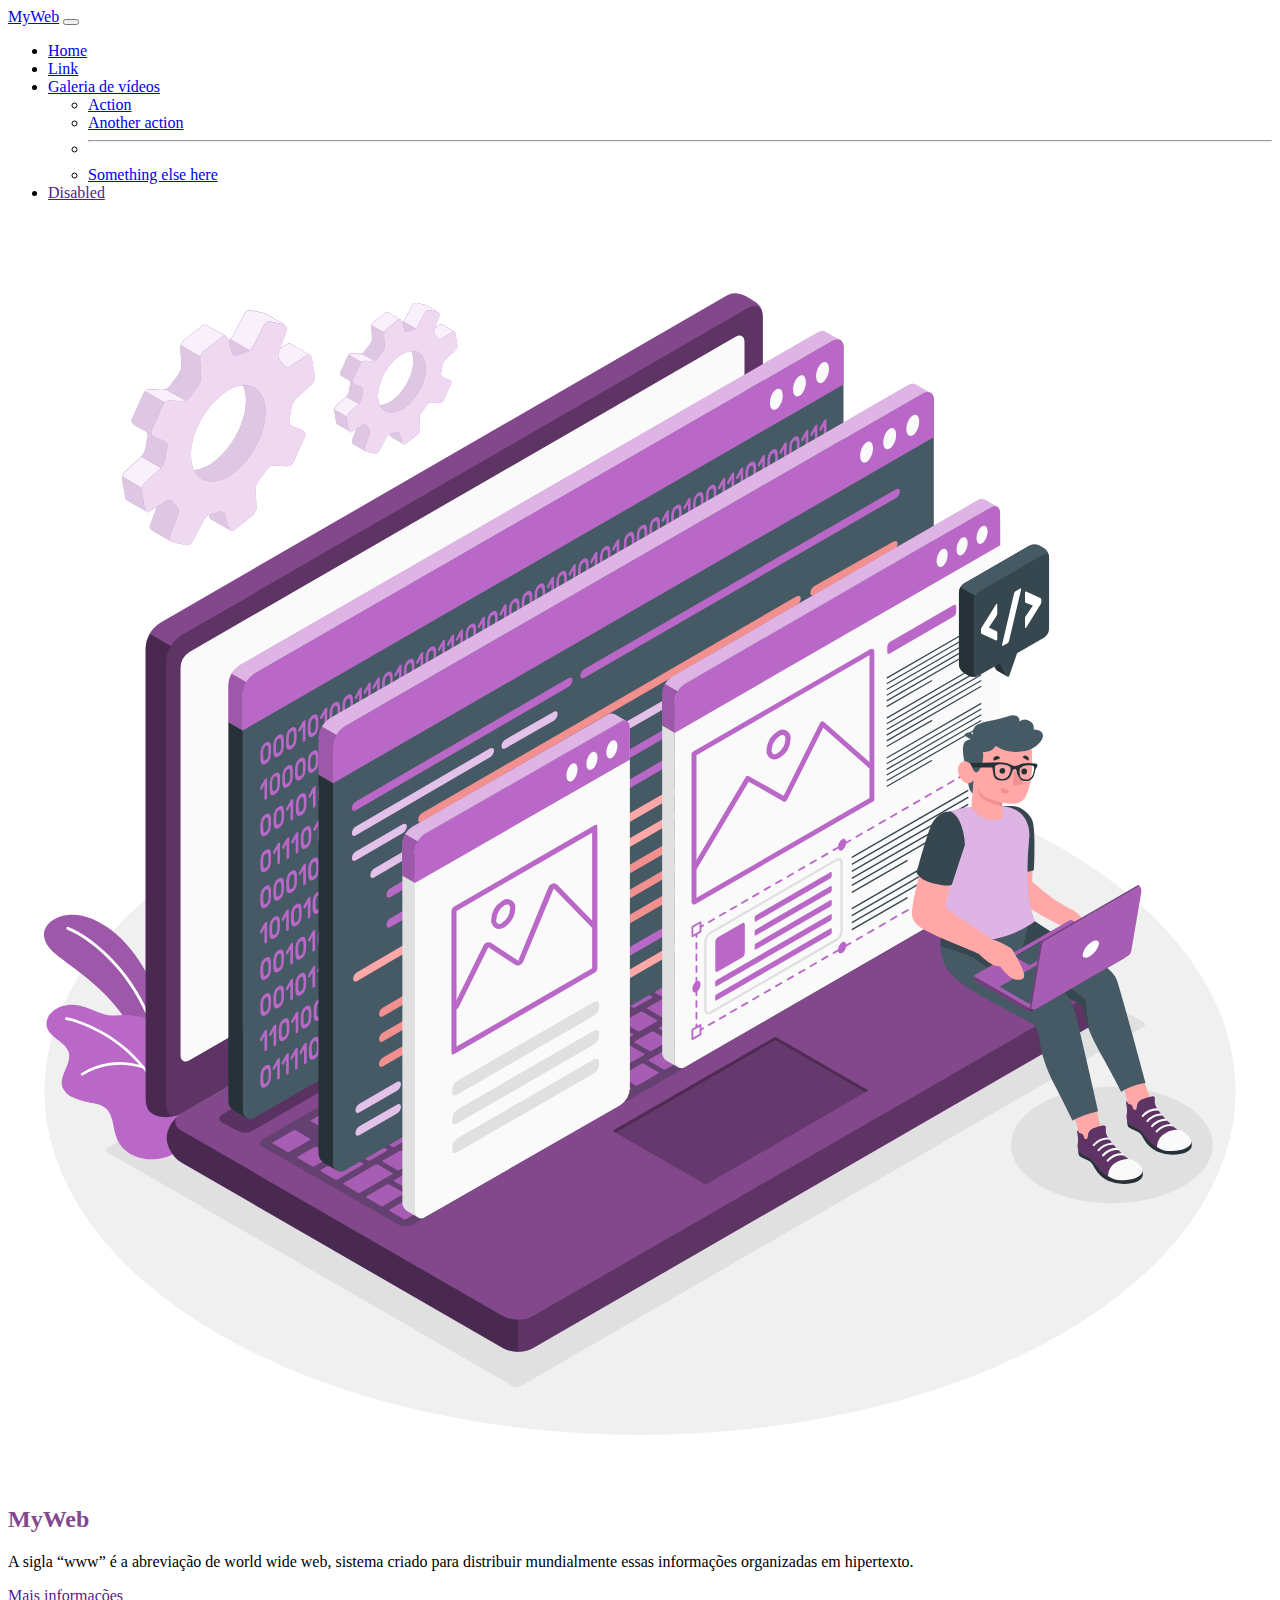
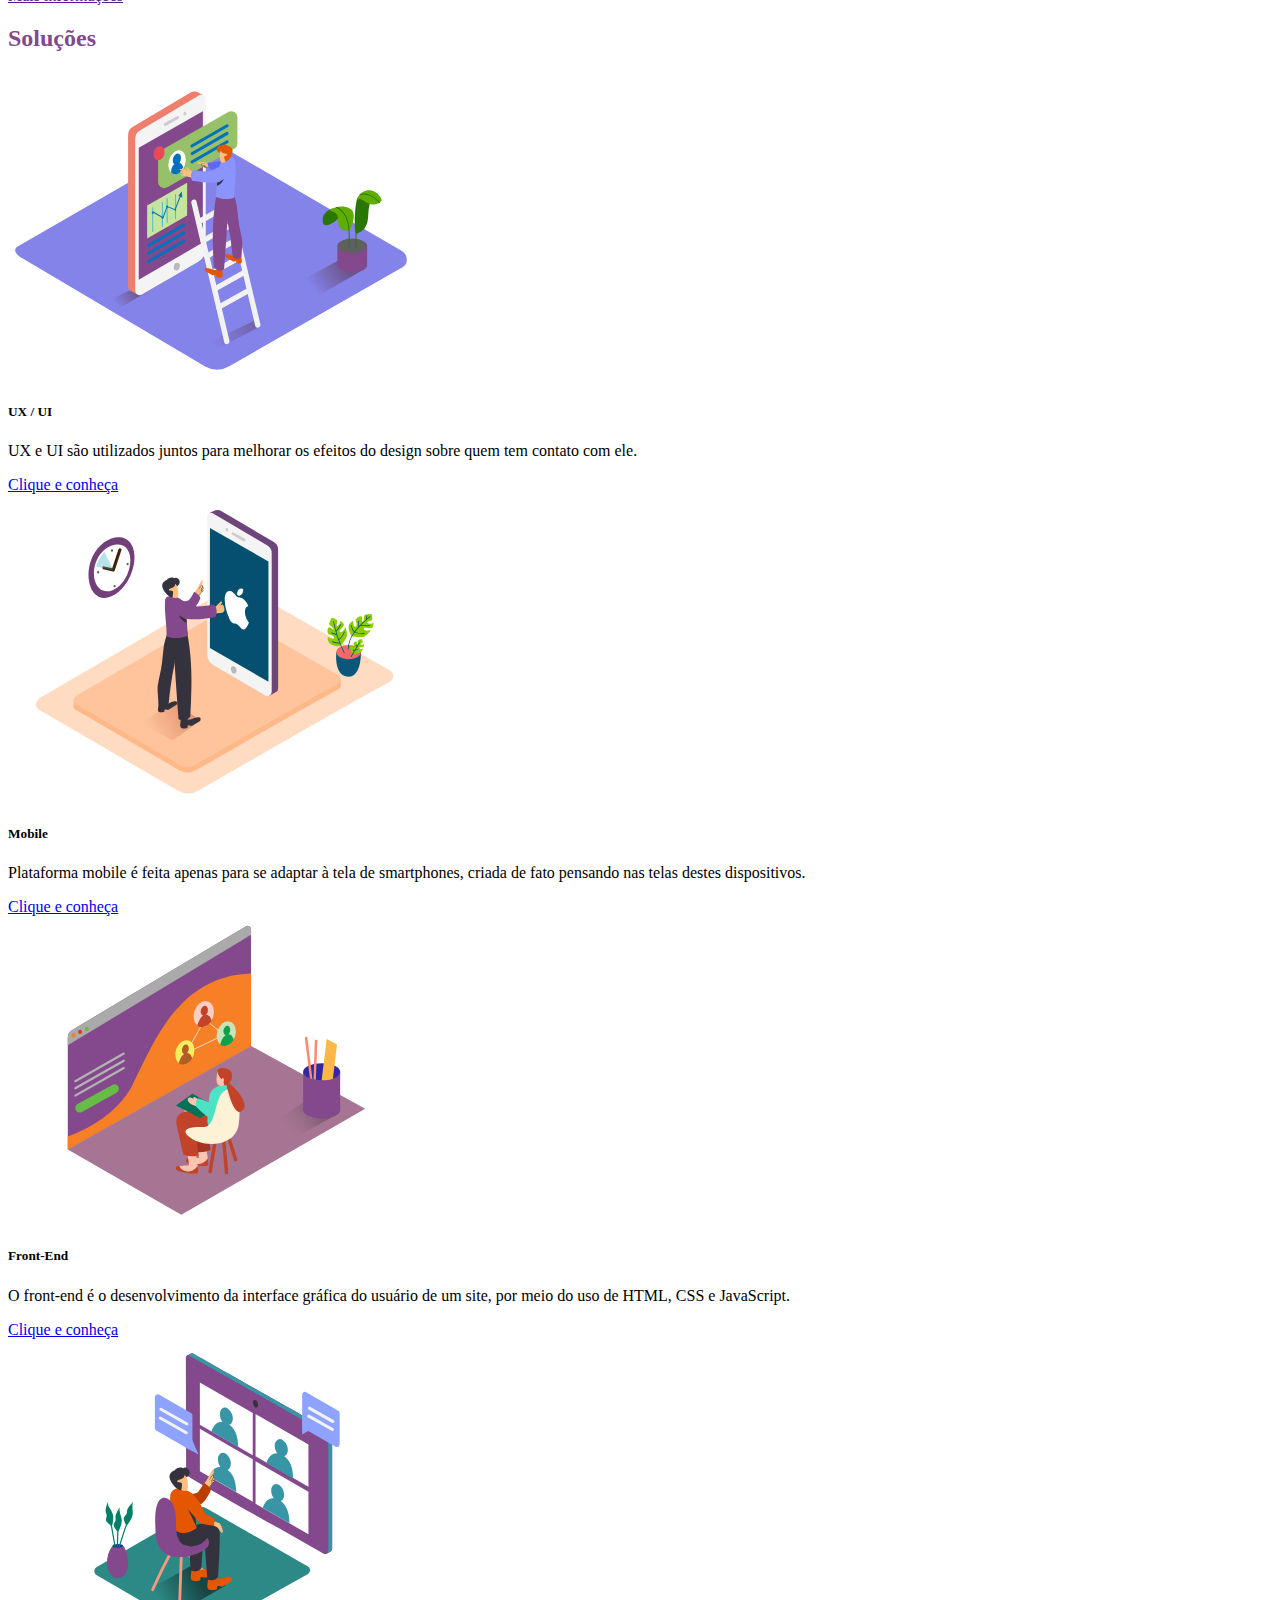
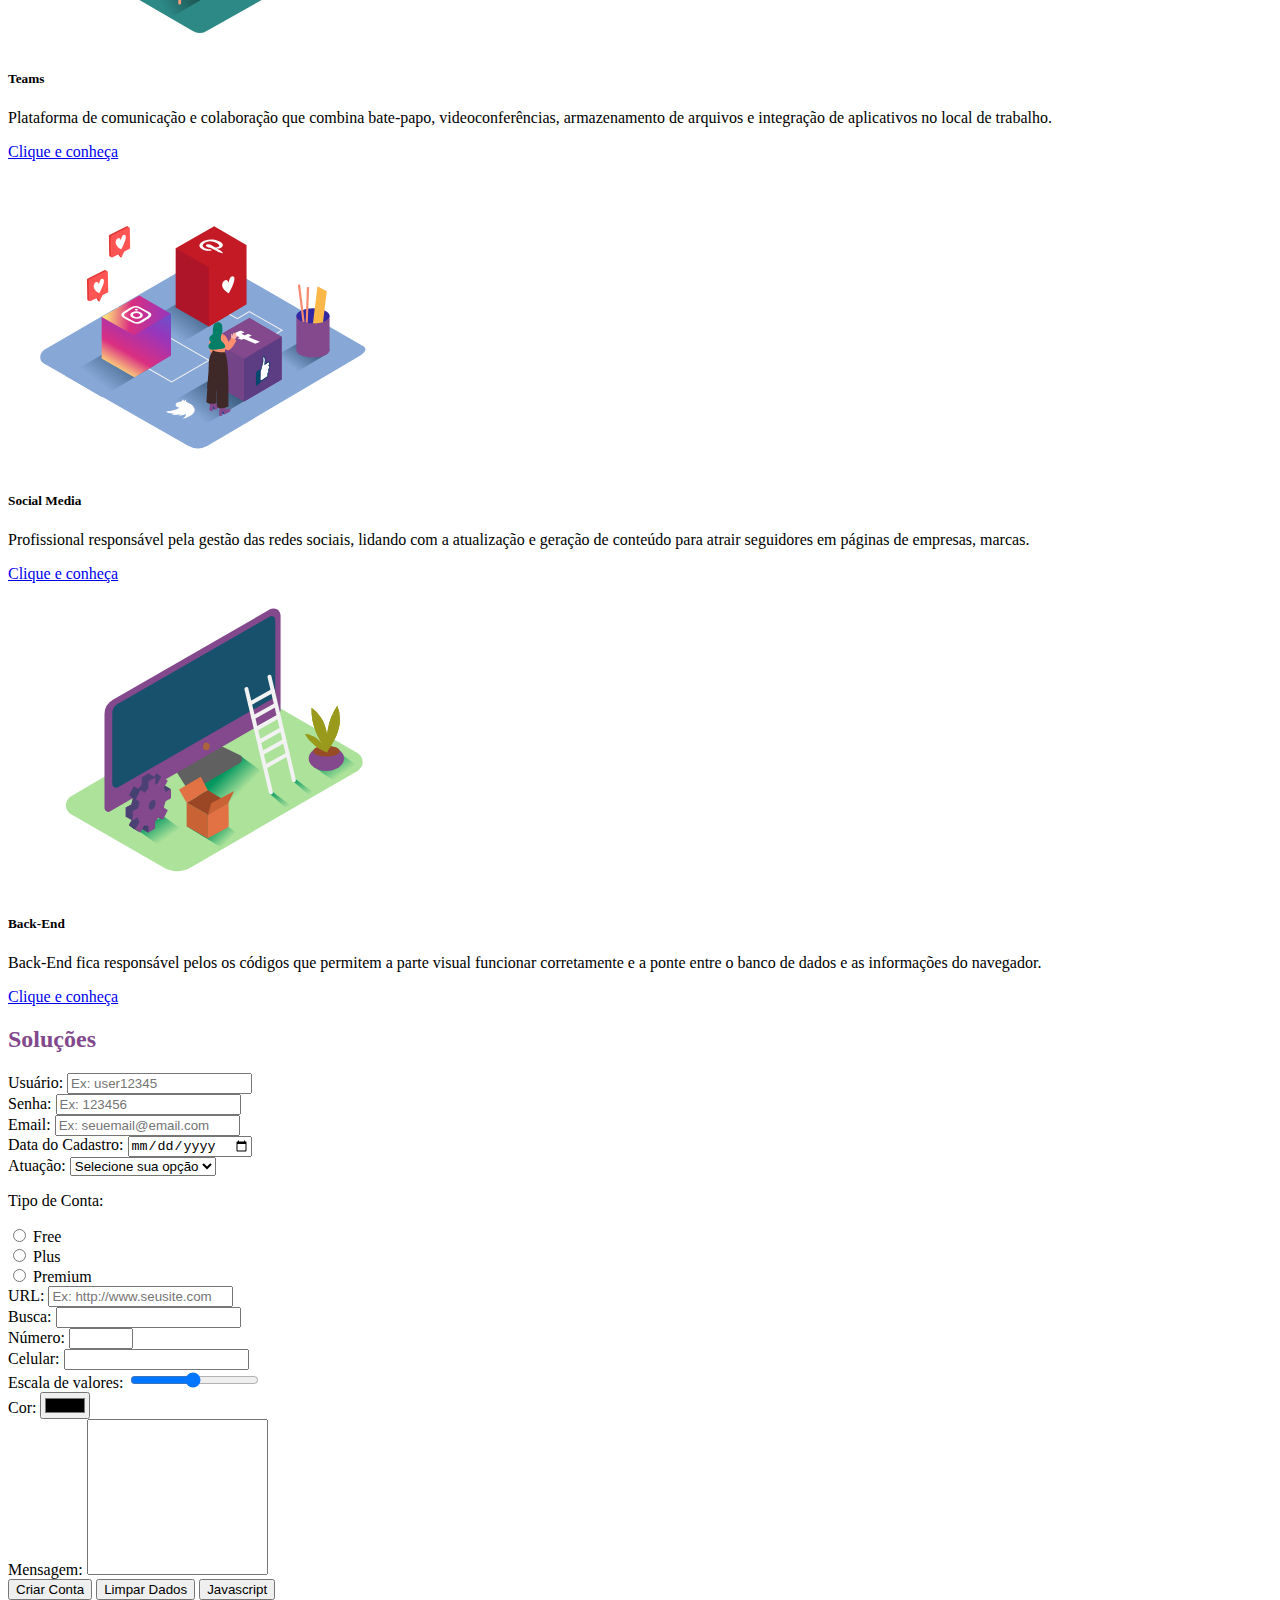
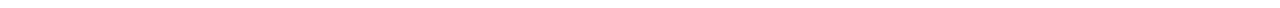
<file: index.html>
<!doctype html>
<html lang="pt-BR">

<head>
    <meta charset="utf-8">
    <meta name="viewport" content="width=device-width, initial-scale=1">

    <title>Grid System</title>

    <link href="https://cdn.jsdelivr.net/npm/bootstrap@5.2.0/dist/css/bootstrap.min.css" rel="stylesheet"
        integrity="sha384-gH2yIJqKdNHPEq0n4Mqa/HGKIhSkIHeL5AyhkYV8i59U5AR6csBvApHHNl/vI1Bx" crossorigin="anonymous">

    <link rel="stylesheet" href="./css/style.css">



</head>

<body>

    <nav class="navbar navbar-expand-lg bg-dark navbar-dark">
        <div class="container-fluid">
            <a class="navbar-brand" href="#">MyWeb</a>
            <button class="navbar-toggler" type="button" data-bs-toggle="collapse"
                data-bs-target="#navbarSupportedContent" aria-controls="navbarSupportedContent" aria-expanded="false"
                aria-label="Toggle navigation">
                <span class="navbar-toggler-icon"></span>
            </button>
            <div class="collapse navbar-collapse" id="navbarSupportedContent">
                <ul class="navbar-nav ms-auto mb-2 mb-lg-0">
                    <li class="nav-item">
                        <a class="nav-link active" aria-current="page" href="#">Home</a>
                    </li>
                    <li class="nav-item">
                        <a class="nav-link" href="#">Link</a>
                    </li>
                    <li class="nav-item dropdown">
                        <a class="nav-link dropdown-toggle" href="#" role="button" data-bs-toggle="dropdown"
                            aria-expanded="false">
                            Galeria de vídeos
                        </a>
                        <ul class="dropdown-menu">
                            <li><a class="dropdown-item" href="#">Action</a></li>
                            <li><a class="dropdown-item" href="#">Another action</a></li>
                            <li>
                                <hr class="dropdown-divider">
                            </li>
                            <li><a class="dropdown-item" href="#">Something else here</a></li>
                        </ul>
                    </li>
                    <li class="nav-item">
                        <a href="" class="nav-link">Disabled</a>
                    </li>
                </ul>                
            </div>
        </div>
    </nav>

    <div class="container my-5">

        <!-- linha do grid -->
        <div class="row">

            <!-- 1a. coluna -->
            <div class="col-12 col-sm-12 col-md-6">
                <img src="./images/developer-activity-animate.svg" alt="Banner">
            </div>
            <!-- fim 1a. coluna -->

            <!-- 2a.coluna -->
            <div class="col-12 col-sm-12 col-md-6 d-flex flex-column align-items-center justify-content-center">
                <h2 class="display-2 text-purple">MyWeb</h2>
                <p class="lead">A sigla “www” é a abreviação de world wide web, sistema criado para distribuir mundialmente essas informações organizadas em hipertexto.</p>
                <a href="" class="btn btn-outline-danger">Mais informações</a>
            </div>
            <!-- fim 2a.coluna -->
        </div>
        <!-- fim linha do grid -->

        <h2 class="display-2 text-purple text-center mb-3">Soluções</h2>

        <!-- linha do grid -->
        <div class="row">

            <!-- 1o. card -->
            <div class="my-3 col-sm-12 col-md-6 col-lg-4">
                <div class="card">
                    <img src="./images/cards/Content creation_Isometric.svg" class="card-img-top" alt="Imagem padrão">
                    <div class="card-body">
                        <h5 class="card-title">UX / UI</h5>
                        <p class="card-text">UX e UI são utilizados juntos para melhorar os efeitos do design sobre quem tem contato com ele.</p>
                        <a href="#" class="btn btn-outline-danger">Clique e conheça</a>
                    </div>
                </div>
            </div>
            <!-- fim 1o. card -->

            <!-- 2o. card -->
            <div class="my-3 col-sm-12 col-md-6 col-lg-4">
                <div class="card">
                    <img src="./images/cards/Iphone_Isometric.svg" class="card-img-top" alt="Imagem padrão">
                    <div class="card-body">
                        <h5 class="card-title">Mobile</h5>
                        <p class="card-text">Plataforma mobile é feita apenas para se adaptar à tela de smartphones, criada de fato pensando nas telas destes dispositivos.</p>
                        <a href="#" class="btn btn-outline-danger">Clique e conheça</a>
                    </div>
                </div>
            </div>
            <!-- fim 2o. card -->

            <!-- 3o. card -->
            <div class="my-3 col-sm-12 col-md-6 col-lg-4">
                <div class="card">
                    <img src="./images/cards/Landing Page_Isometric.svg" class="card-img-top" alt="Imagem padrão">
                    <div class="card-body">
                        <h5 class="card-title">Front-End</h5>
                        <p class="card-text">O front-end é o desenvolvimento da interface gráfica do usuário de um site, por meio do uso de HTML, CSS e JavaScript.</p>
                        <a href="#" class="btn btn-outline-danger">Clique e conheça</a>
                    </div>
                </div>
            </div>
            <!-- fim 3o. card -->

            <!-- 4o. card -->
            <div class="my-3 col-sm-12 col-md-6 col-lg-4">
                <div class="card">
                    <img src="./images/cards/Online team meeting _Isometric.svg" class="card-img-top"
                        alt="Imagem padrão">
                    <div class="card-body">
                        <h5 class="card-title">Teams</h5>
                        <p class="card-text">Plataforma de comunicação e colaboração que combina bate-papo, videoconferências, armazenamento de arquivos e integração de aplicativos no local de trabalho.</p>
                        <a href="#" class="btn btn-outline-danger">Clique e conheça</a>
                    </div>
                </div>
            </div>
            <!-- fim 4o. card -->

            <!-- 5o. card -->
            <div class="my-3 col-sm-12 col-md-6 col-lg-4">
                <div class="card">
                    <img src="./images/cards/Social Media_Isometric.svg" class="card-img-top" alt="Imagem padrão">
                    <div class="card-body">
                        <h5 class="card-title">Social Media</h5>
                        <p class="card-text">Profissional responsável pela gestão das redes sociais, lidando com a atualização e geração de conteúdo para atrair seguidores em páginas de empresas, marcas.</p>
                        <a href="#" class="btn btn-outline-danger">Clique e conheça</a>
                    </div>
                </div>
            </div>
            <!-- fim 5o. card -->

            <!-- 6o. card -->
            <div class="my-3 col-sm-12 col-md-6 col-lg-4">
                <div class="card">
                    <img src="./images/cards/Under Constructions _Isometric.svg" class="card-img-top"
                        alt="Imagem padrão">
                    <div class="card-body">
                        <h5 class="card-title">Back-End</h5>
                        <p class="card-text">Back-End fica responsável pelos os códigos que permitem a parte visual funcionar corretamente e a ponte entre o banco de dados e as informações do navegador.</p>
                        <a href="#" class="btn btn-outline-danger">Clique e conheça</a>
                    </div>
                </div>
            </div>
            <!-- fim 6o. card -->

        </div>
        <!-- fim linha grid -->
        <h2 class="display-2 text-center text-purple mb-3">Soluções</h2>

        <form id="dados" name="dados" method="post" action="">

            <div class="row">

                <div class="col-md-4 my-2">
                    <label for="usuario" class="form-label">Usuário:</label>
                    <input type="text" id="usuario" name="usuario" class="form-control" placeholder="Ex: user12345"
                        minlength="10" maxlength="15" required>
                </div>

                <div class="col-md-4 my-2">
                    <label for="senha" class="form-label">Senha:</label>
                    <input type="password" id="senha" class="form-control" placeholder="Ex: 123456" minlength="10"
                        maxlength="15" required>
                </div>

                <div class="col-md-4 my-2">
                    <label for="email" class="form-label">Email:</label>
                    <input type="email" id="email" class="form-control" placeholder="Ex: seuemail@email.com" required>
                </div>

                <div class="col-md-4 my-2">
                    <label for="data" class="form-label">Data do Cadastro:</label>
                    <input type="date" id="data" class="form-control" required>
                </div>

                <div class="col-md-4 my-2">
                    <label for="atuacao" class="form-label">Atuação: </label>
                    <select name="" id="" class="form-select">
                        <option value="0" disabled selected>Selecione sua opção</option>
                        <option value="1">Desenvolvimento</option>
                        <option value="2">Banco de Dados</option>
                        <option value="3">Gestao de Projetos</option>
                        <option value="4">Dev Ops</option>
                    </select>
                </div>

                <div class="col-md-4 my-2">
                    <p>Tipo de Conta: </p>

                    <div class="form-check form-check-inline">
                        <input class="form-check-input" type="radio" name="radioConta" id="radioConta1" value="option1">
                        <label class="form-check-label" for="radioConta1">Free</label>
                    </div>

                    <div class="form-check form-check-inline">
                        <input class="form-check-input" type="radio" name="radioConta" id="radioConta2" value="option2">
                        <label class="form-check-label" for="radioConta2">Plus</label>
                    </div>

                    <div class="form-check form-check-inline">
                        <input class="form-check-input" type="radio" name="radioConta" id="radioConta3" value="option3">
                        <label class="form-check-label" for="radioConta3">Premium</label>
                    </div>

                </div>

                <div class="col-md-4 my-2">
                    <label for="url" class="form-label">URL:</label>
                    <input type="url" id="url" class="form-control" placeholder="Ex: http://www.seusite.com">
                </div>

                <div class="col-md-4 my-2">
                    <label for="search" class="form-label">Busca:</label>
                    <input type="search" id="search" class="form-control">
                </div>

                <div class="col-md-4 my-2">
                    <label for="number" class="form-label">Número:</label>
                    <input type="number" id="number" class="form-control" min="10" max="100" step="10">
                </div>

                <div class="col-md-4 my-2">
                    <label for="tel" class="form-label">Celular:</label>
                    <input type="tel" id="tel" class="form-control">
                </div>

                <div class="col-md-4 my-2">
                    <label for="barra" class="form-label">Escala de valores:</label>
                    <input type="range" id="barra" class="form-range" min="10" max="500" step="20">
                </div>

                <div class="col-md-4 my-2">
                    <label for="color" class="form-label">Cor:</label>
                    <input type="color" id="color" class="form-control form-control-color">
                </div>

                <div class="col-12 my-2">
                    <label for="mensagem" class="form-label">Mensagem:</label>
                    <textarea name="" id="" class="form-control"></textarea>
                </div>

                <div class="col-12 my-2 d-flex justify-content-end">
                    <input type="submit" value="Criar Conta" name="criarConta" id="criarConta" class="btn btn-success">
                    <input type="reset" value="Limpar Dados" id="limpar" name="limpar" class="btn btn-danger mx-2">
                    <input type="button" value="Javascript" id="js" name="js" class="btn btn-dark">
                </div>
            </div>

        </form>


    </div>



    <script src="https://cdn.jsdelivr.net/npm/bootstrap@5.2.0/dist/js/bootstrap.bundle.min.js"
        integrity="sha384-A3rJD856KowSb7dwlZdYEkO39Gagi7vIsF0jrRAoQmDKKtQBHUuLZ9AsSv4jD4Xa" crossorigin="anonymous">
    </script>
</body>

</html>
</file>
<file: css/style.css>
.text-purple { color: #83498D;}

textarea {
    resize: none;
    height: 150px;
}
</file>
